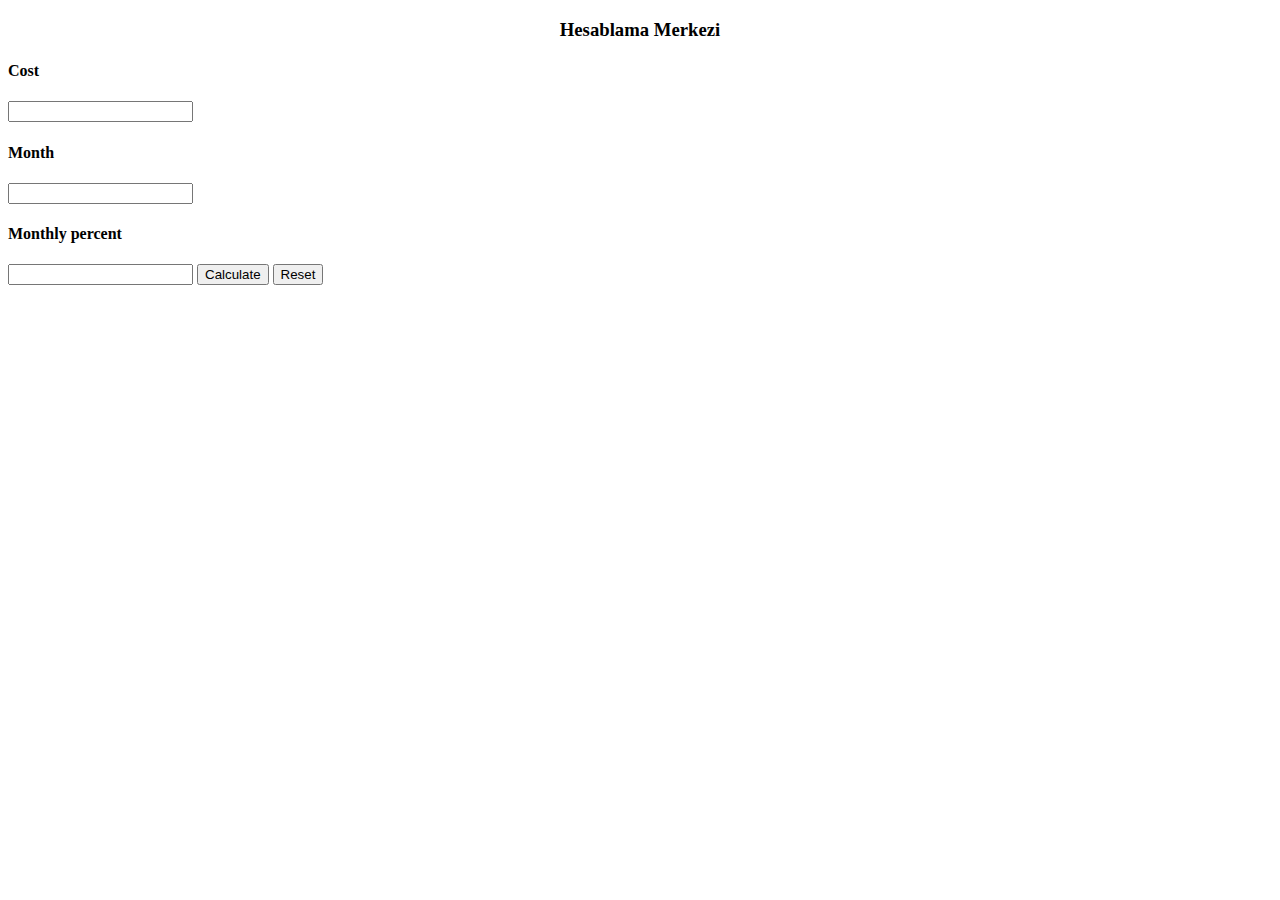
<file: task2/index.html>
<!DOCTYPE html>
<html lang="en">
<head>
    <meta charset="UTF-8">
    <meta http-equiv="X-UA-Compatible" content="IE=edge">
    <meta name="viewport" content="width=device-width, initial-scale=1.0">
    <title>Task 2</title>
    <link rel="stylesheet" href="style.css">
</head>
<body>
    <div class="container">
        <div class="row">
            <h3>Hesablama Merkezi</h3>
            <h4 class="col-md-3">Cost</h4>
            <input type="number" class="form-control col-md-3" id="cost">
            <h4 class="col-md-3">Month</h4>
            <input type="number" class="form-control col-md-3" id="month">
            <h4 class="col-md-3">Monthly percent</h4>
            <input type="number" class="form-control col-md-3" id="percent">
            <button type="button" class="btn btn-primary col-md-1 calculate">Calculate</button>
            <button type="button" class="btn btn-primary col-md-1">Reset</button>

        </div>
    </div>
    <script src="main.js"></script>
</body>
</html>
</file>
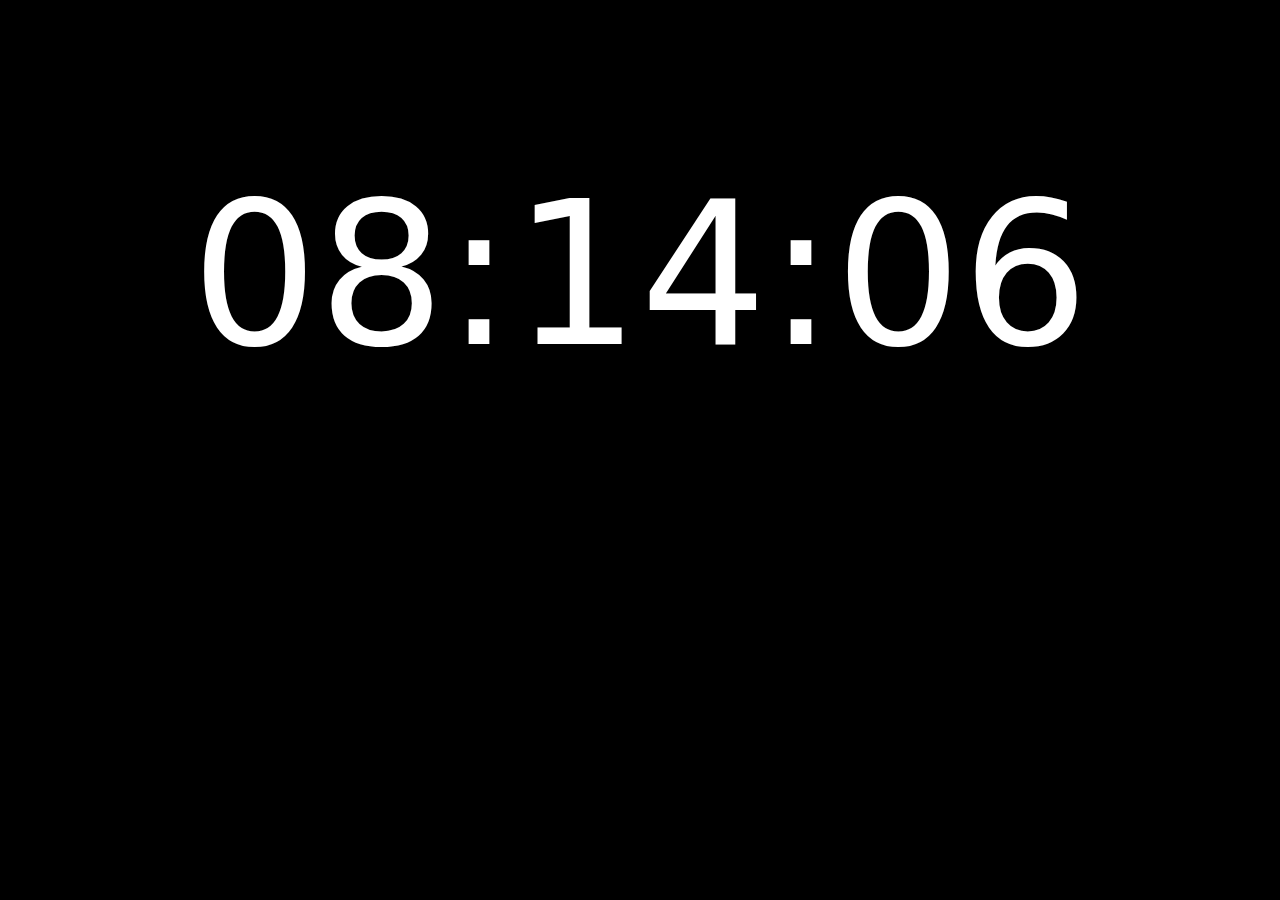
<file: task3/index.html>
<!DOCTYPE html>
<html lang="en">
<head>
    <meta charset="UTF-8">
    <meta http-equiv="X-UA-Compatible" content="IE=edge">
    <meta name="viewport" content="width=device-width, initial-scale=1.0">
    <title>Task 3</title>
    <link rel="stylesheet" href="style.css">
</head>
<body>
    <div id = "clock" onload="currentTime()" ></div>
    <script src="main.js"></script>
</body>
</html>
</file>
<file: task2/style.css>
h3 {
    text-align: center;
}
</file>
<file: task3/style.css>
body {
    font-family: system-ui;
    background: #000000;
    color: rgb(255, 255, 255);
    text-align: center;
}

#clock{
    font-size: 200px;
    padding: 150px 0px;
}
</file>
